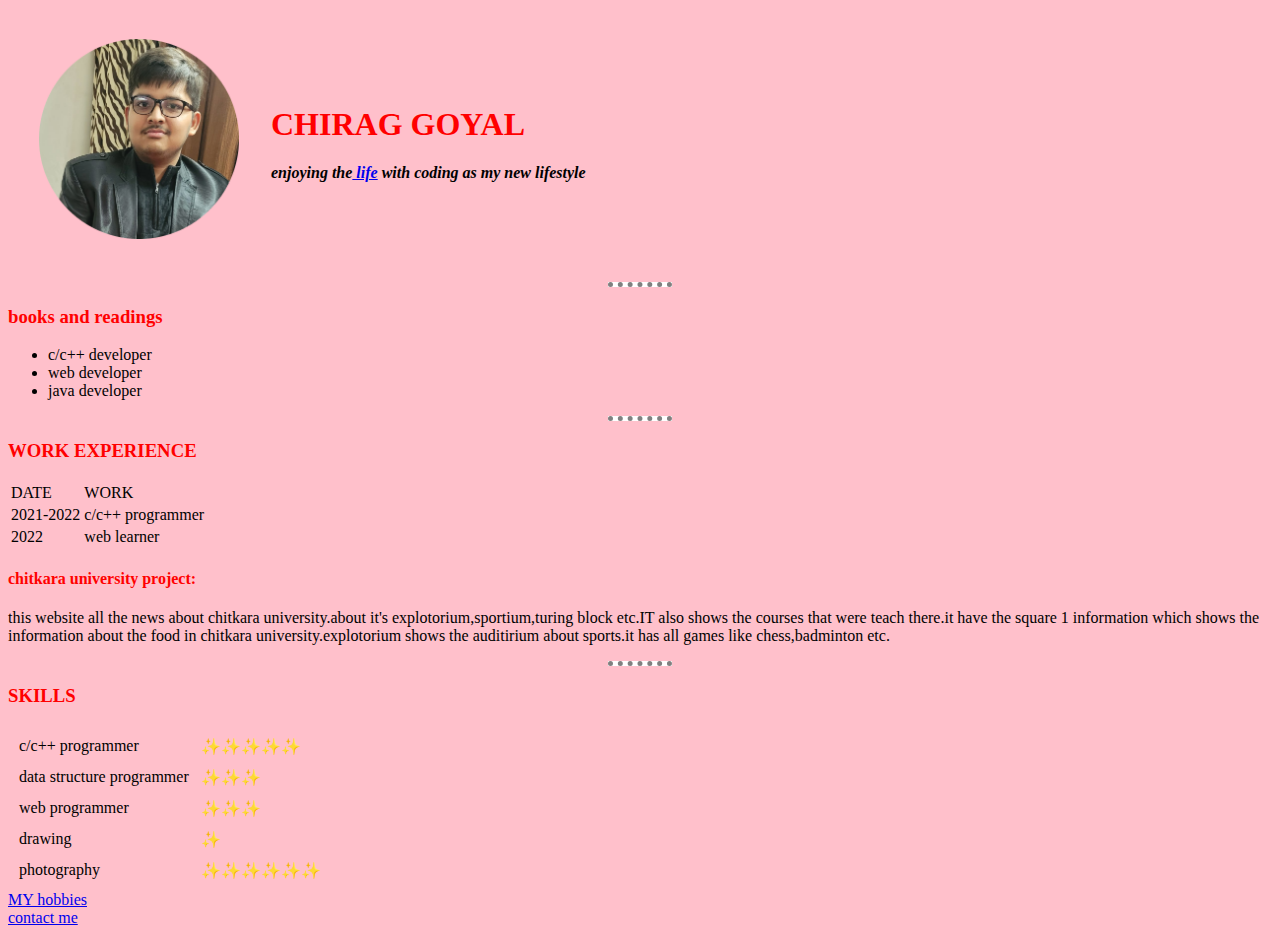
<file: index.html>
<!DOCTYPE html>
<html>
  <head>
    <meta charset="utf-8">
    <title>chirag personal site</title>
    <link rel="stylesheet" href="css/style.css">
  </head>
  <body>
    <table cellspacing="30">
      <tr>
        <td>  <img src="images/ct-modified.png" alt="chirag profile picture"></td>
        <td>  <h1>CHIRAG GOYAL</h1>
          <p><i><b>enjoying the<a href="https://www.codingninjas.com"> life</a> with coding as my new lifestyle</b></i></p></td>
      </tr>
    </table>
  <hr size="3" noshade >
  <h3>books and readings</h3>
  <ul>
    <li>c/c++ developer</li>
    <li>web developer</li>
    <li>java developer</li>
  </ul>
  <hr size="3" noshade>
<h3>WORK EXPERIENCE</h3>
  <table cell spacing="10">
    <thead>
      <tr>
        <td>DATE</td>
        <td>WORK</td>
      </tr>

    </thead>
    <tr>
      <td>2021-2022</td>
      <td>c/c++ programmer</td>
    </tr>
    <tr>
      <td>2022</td>
      <td>web learner</td>
    </tr>
  </table>
  <h4>chitkara university project:</h4>
  <p>this website all the news about chitkara university.about it's explotorium,sportium,turing block etc.IT also shows the courses that were teach there.it have the square 1 information which shows the information about the food in chitkara university.explotorium shows the auditirium about sports.it has all games like chess,badminton etc.</p>
  <hr size="3" noshade>
  <h3>SKILLS</h3>
  <table cellspacing="10">
  <tr>
    <td>c/c++ programmer</td>
    <td>✨✨✨✨✨</td>
  </tr>
  <tr>
    <td>data structure programmer</td>
    <td>✨✨✨</td>
  </tr>
  <tr>
    <td>web programmer</td>
    <td>✨✨✨</td>
  </tr>
  <tr>
    <td>drawing</td>
    <td>✨</td>
  </tr>
  <tr>
    <td>photography</td>
    <td>✨✨✨✨✨✨</td>
  </tr>
</table>
<a href="hobbies.html">MY hobbies</a><br>
<a href="contact.html">contact me</a>
  </body>
</html>
</file>
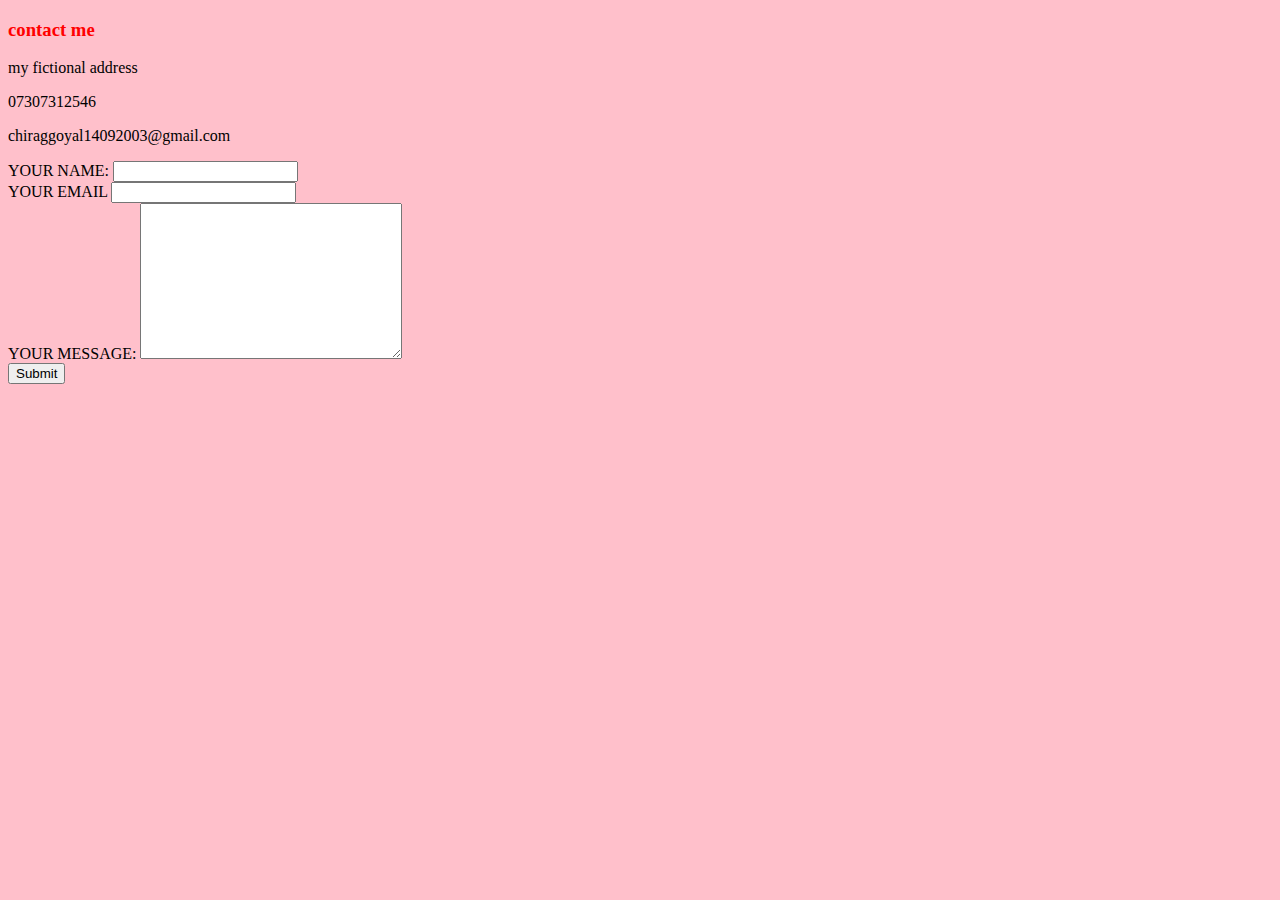
<file: contact.html>
<!DOCTYPE html>
<html lang="en" dir="ltr">
  <head>
    <meta charset="utf-8">
    <title></title>
    <link rel="stylesheet" href="css/style.css">
  </head>
  <body>
    <h3>contact me</h3>
    <p>my fictional address</p>
    <p>07307312546</p>
    <p>chiraggoyal14092003@gmail.com</p>
    <form action="mailto:info@chiraggoyal14092003.com" method="post" enctype="text/plain">
      <label>YOUR NAME:</label>
      <input type="text" name="yourname" value=""><br>
      <label>YOUR EMAIL</label>
      <input type="email" name="youremail" value=""><br>
      <label>YOUR MESSAGE:</label>
      <textarea name="yourmessage" rows="10" cols="30"></textarea><br>
      <input type="submit" name="">

    </form>

  </body>
</html>
</file>
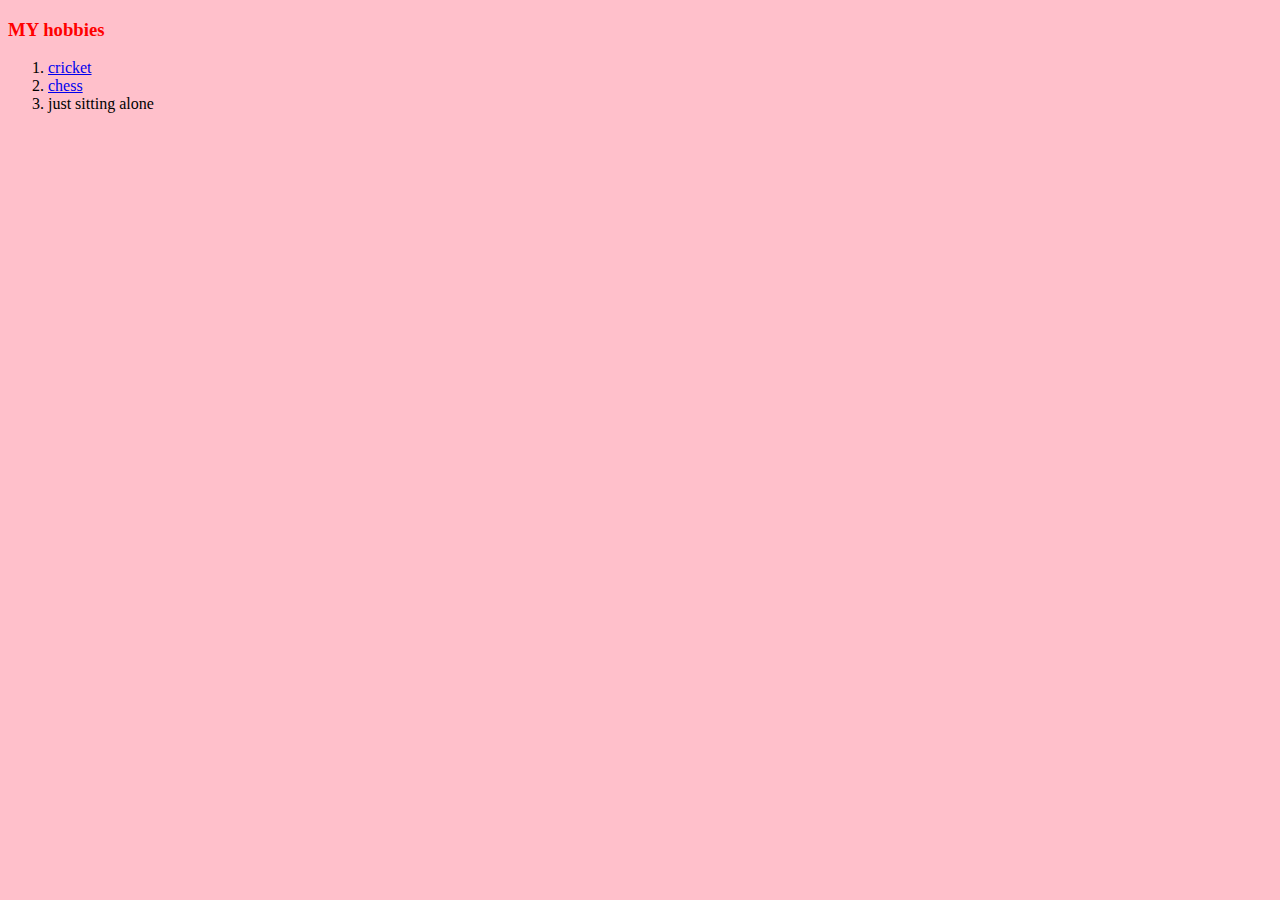
<file: hobbies.html>
<!DOCTYPE html>
<html lang="en" dir="ltr">
  <head>
    <meta charset="utf-8">
    <title></title>
    <link rel="stylesheet" href="css/style.css">
  </head>
  <body>
      <h3>MY hobbies</h3>
    <ol>
      <li><a href="https://www.espncricinfo.com/live-cricket-score">cricket</a></li>
      <li><a href="https://en.wikipedia.org/wiki/Outline_of_chess">chess</a></li>
      <li>just sitting alone</li>
    </ol>

  </body>
</html>
</file>
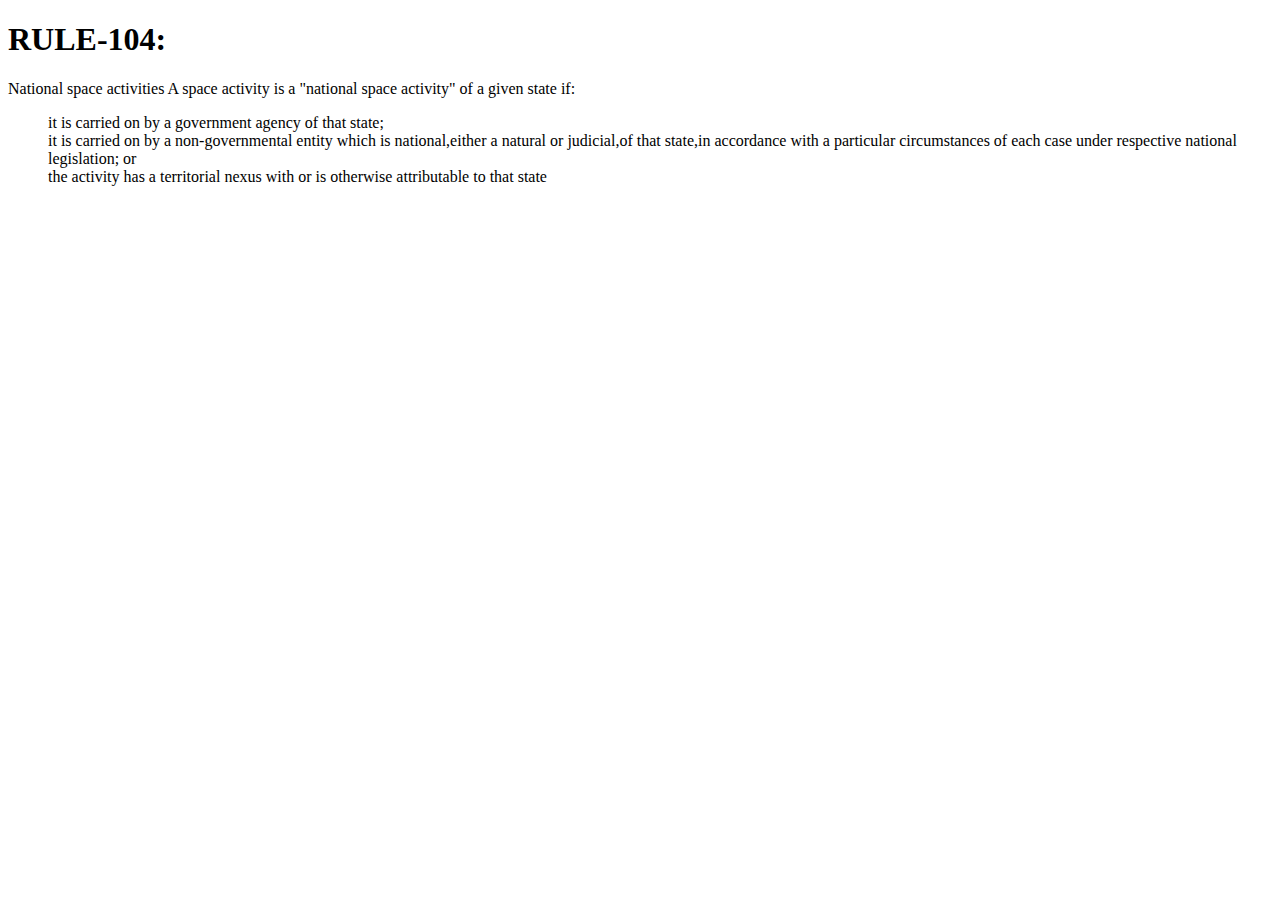
<file: the create.html>
<!DOCTYPE html>
<html lang="en">
<head>
    <meta charset="UTF-8">
    <meta http-equiv="X-UA-Compatible" content="IE=edge">
    <meta name="viewport" content="width=device-width, initial-scale=1.0">
    <title>Document</title>
    <link rel="stylesheet" href="the create.css" type="text/css">
</head>
<body>
    <h1>RULE-104:</h1><p>National space activities A space activity is a "national space activity" of a given state if: </p>
    <ol type="a">

        <li>it is carried on by a government agency of that state;</li>
        <li>it is carried on by a non-governmental entity which is national,either a natural or judicial,of that state,in accordance  with a particular circumstances of each case under respective national legislation;
            or</li>
        <li>the activity has a territorial nexus with or is otherwise attributable to that state</li>
        </ol>
</body>
</html>
</file>
<file: css/style.css>
body{
  background-color: pink;
}
hr{
  background-color: white;
  border-style: dotted none none;
  height:0px;
  border-color:grey;
  border-width:5px;
  width:5%;

}
img{
  height:200px;
}
h1{
  color: red;
}
h3{
  color: red;
}
h4{
  color: red;
}
</file>
<file: the create.css>
ol{
    list-style: none;

}
</file>
